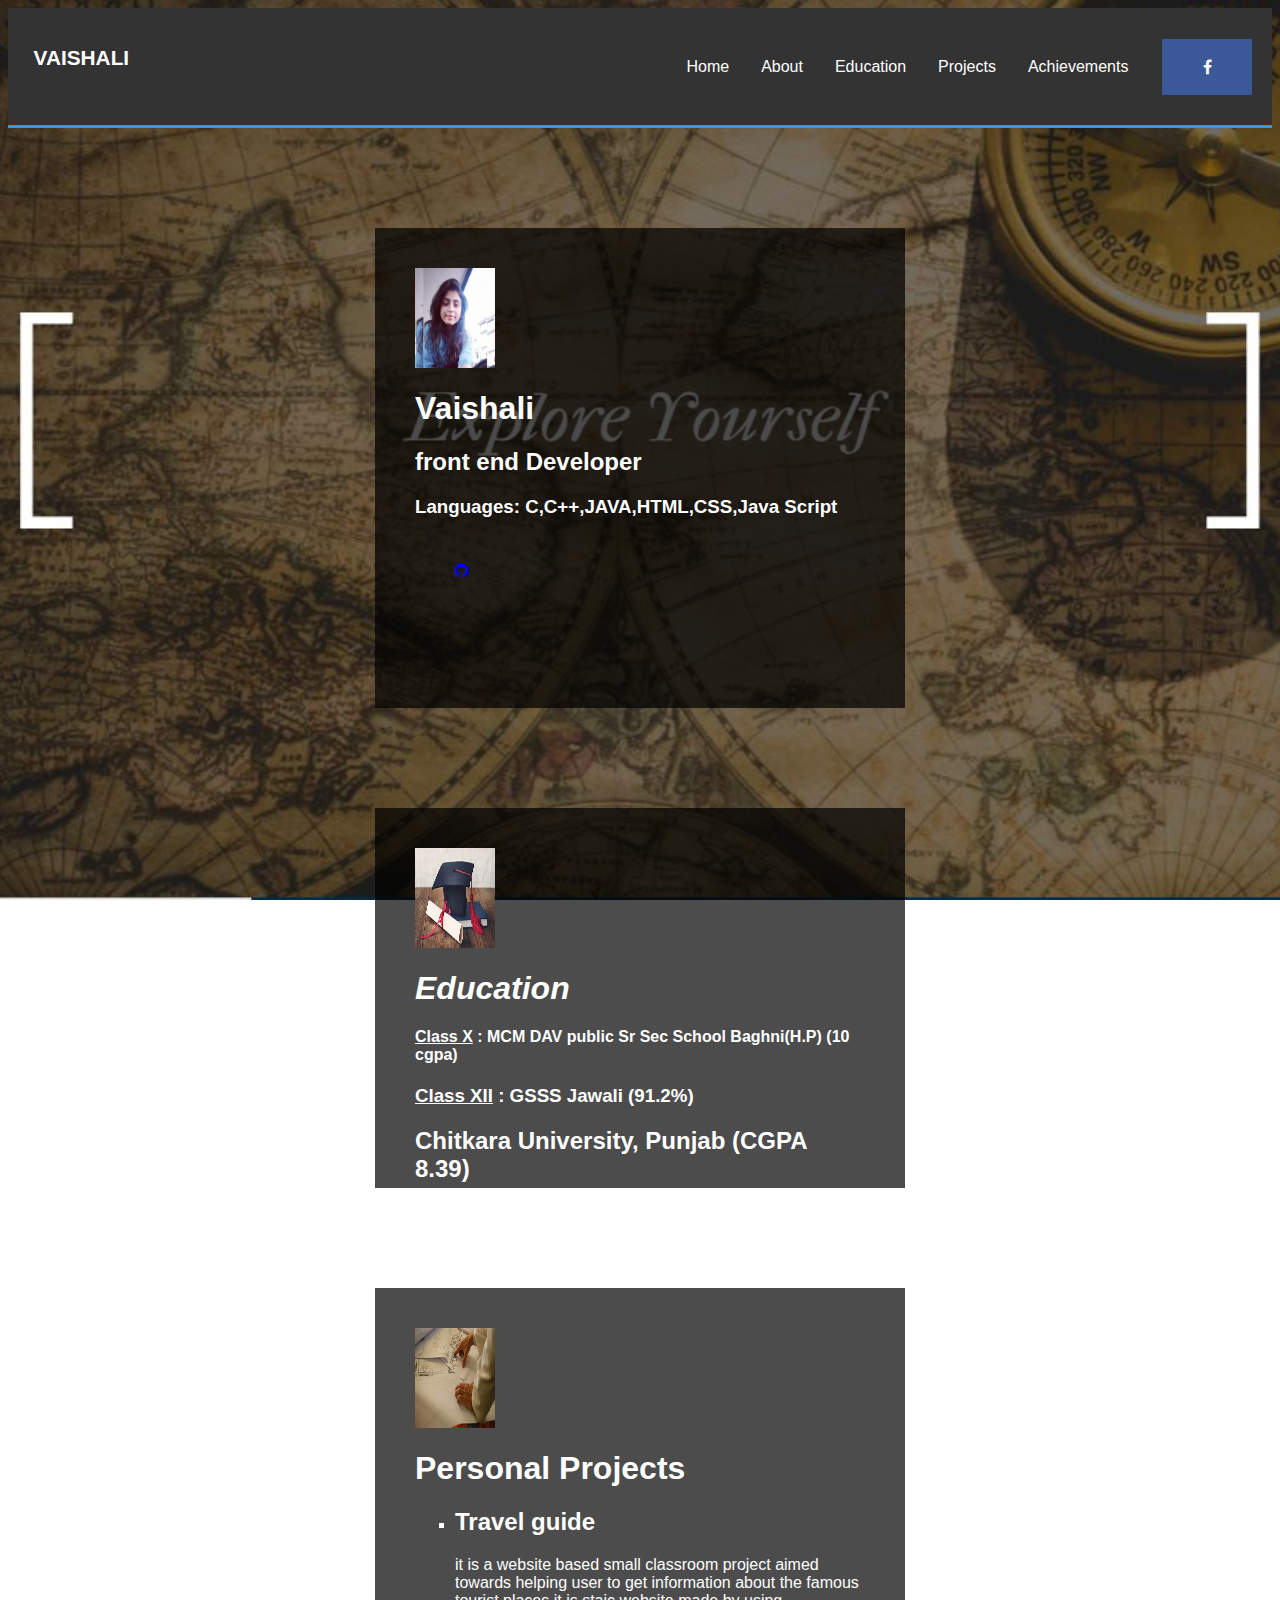
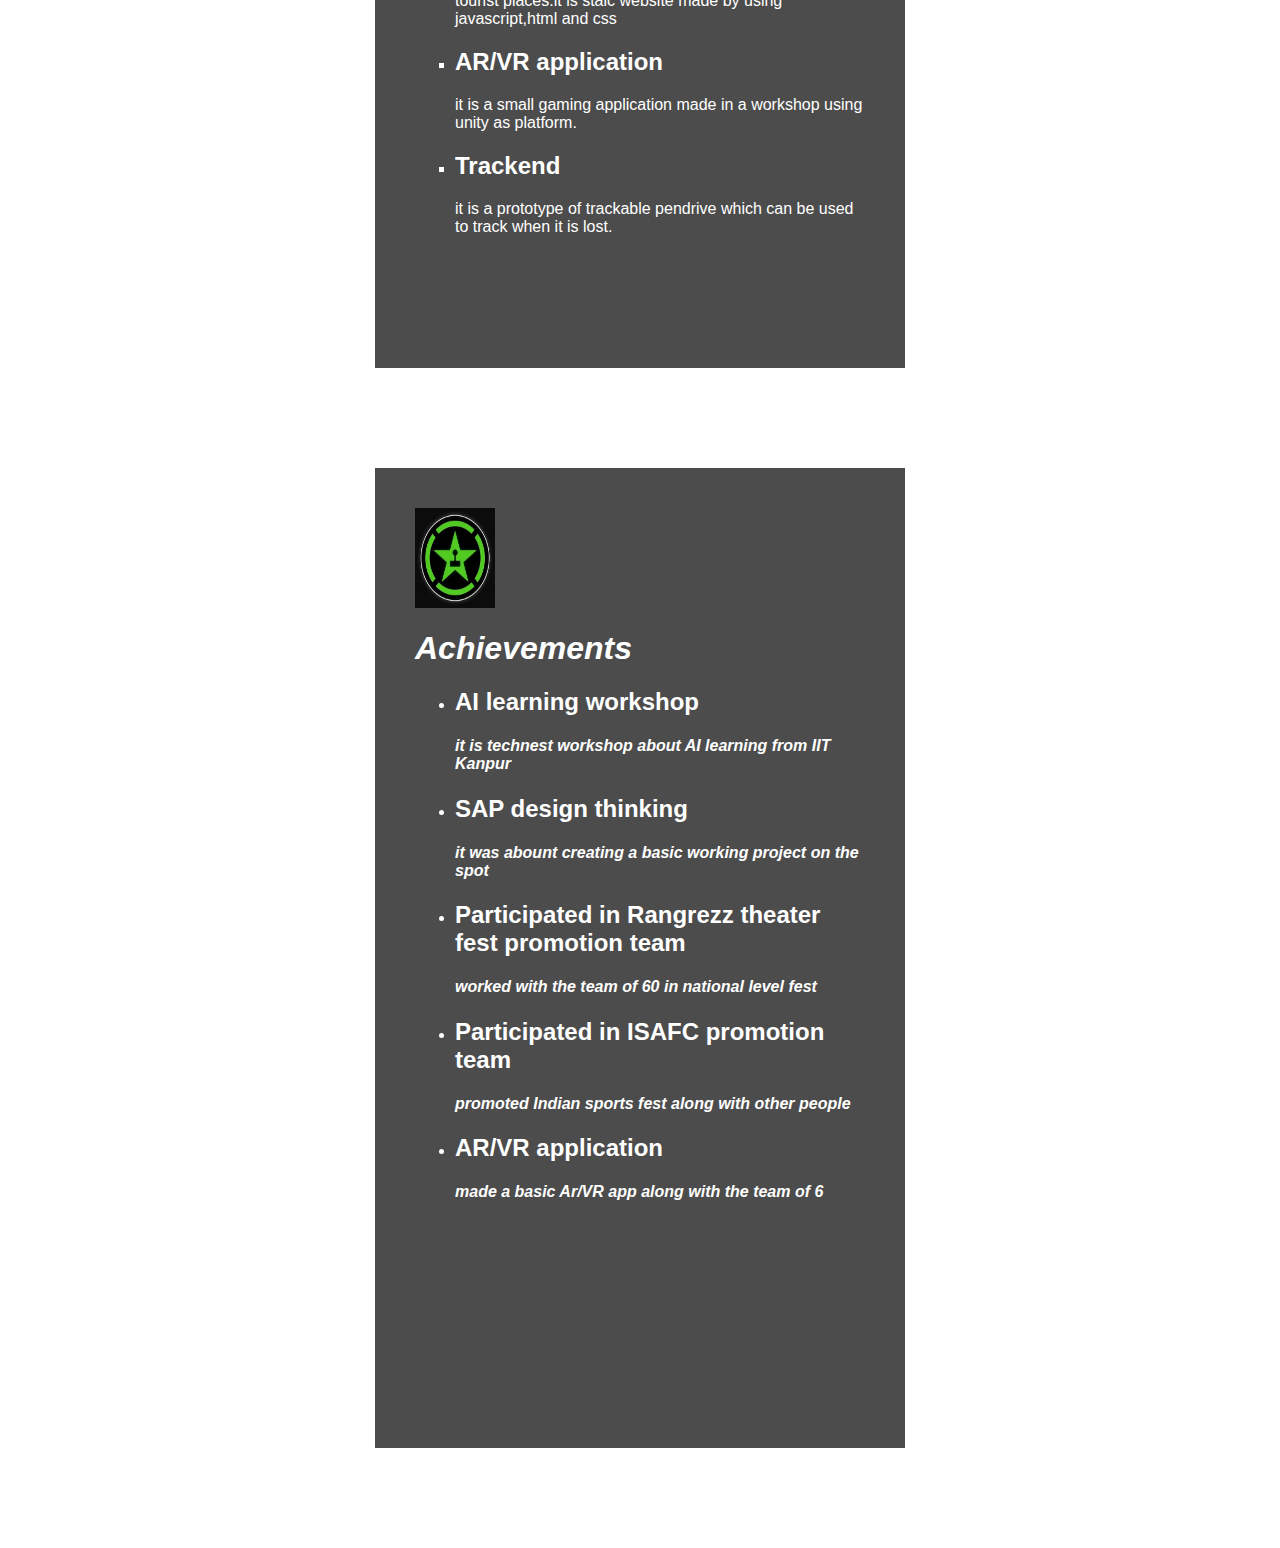
<file: index.html>
<html>
<head>
<link rel="stylesheet" type="text/css" href="style.css">
<link rel="stylesheet" href="https://cdnjs.cloudflare.com/ajax/libs/font-awesome/4.7.0/css/font-awesome.min.css"> 
</head>
<body>
    <nav id="navbar">
        <h2><a href="#home"><span class="text-primary">VAISHALI</span> </a></h2>
        <ul>
            <li><a href="#home">Home</a></li>
            <li><a href="#con">About</a></li>
            <li><a href="#ed">Education</a></li>
            <li><a href="#proj">Projects</a></li>
            <li><a href="#ach">Achievements</a></li>
            <a href="https://www.facebook.com/"><i class="fa fa-facebook"></i></a>
    </nav>
<div class="content" id="con">
<img src="vk.jpg" class="profile_pic">
    <h1>Vaishali</h1>
    <h2>front end Developer</h2>
    <h3>Languages: C,C++,JAVA,HTML,CSS,Java Script</h3>
    
    
    <a href="https://www.github.com/vaishali998" class="fa fa-github"></a>
    
</div>
<div class="education" id="ed">
<img src="edu.jpg" class="profile_pic">
    <h1><i>Education</i></h1>
    <h4><u>Class X</u> : MCM DAV public Sr Sec School Baghni(H.P) (10 cgpa)</h4>
    <h3><u>Class XII</u> : GSSS Jawali (91.2%)</h3>
    <h2>Chitkara University, Punjab (CGPA 8.39)</h2>
    
</div>

<div class="projects" id="proj">
<img src="project.jpg" class="profile_pic">
<h1>Personal Projects</h1>
<p>
<ul style="list-style-type:square;">
<li><h2>Travel guide</h2>
it is a website based small classroom project aimed towards helping user to get information about the famous tourist places.it is staic  website made by using javascript,html and css </li>
<li> <h2>AR/VR application</h2>
it is a small gaming application made in a workshop using unity as platform.</li>
<li> <h2>Trackend</h2>
	it is a prototype of trackable pendrive which can be used to track when it is lost.</li>

</ul>
</p>
</div>
<div class="achievements" id="ach">
<img src="acv.jpg" class="profile_pic">
<h1><i>Achievements</i></h1>
<ul style="list-style-type:disc;">
    <li><h2>AI learning workshop</h2>
    <h4><i>it is technest workshop about AI learning from IIT Kanpur</i></h4></li>
    <li><h2>SAP design thinking </h2>
    <h4><i>it was abount creating a basic working project on the spot </i></h4></li>
    <li><h2>Participated  in Rangrezz theater fest promotion team</h2>
    <h4><i>worked with the team of 60 in national level fest</i></h4></li>
    <li><h2>Participated  in ISAFC promotion team</h2>
    <h4><i>promoted Indian sports fest along with other people</i></h4></li>
    <li><h2>AR/VR application</h2>
    <h4><i>made a basic Ar/VR app along with the team of 6</i></h4></li>
   
    </ul>
</div>
</body>
</html>
</file>
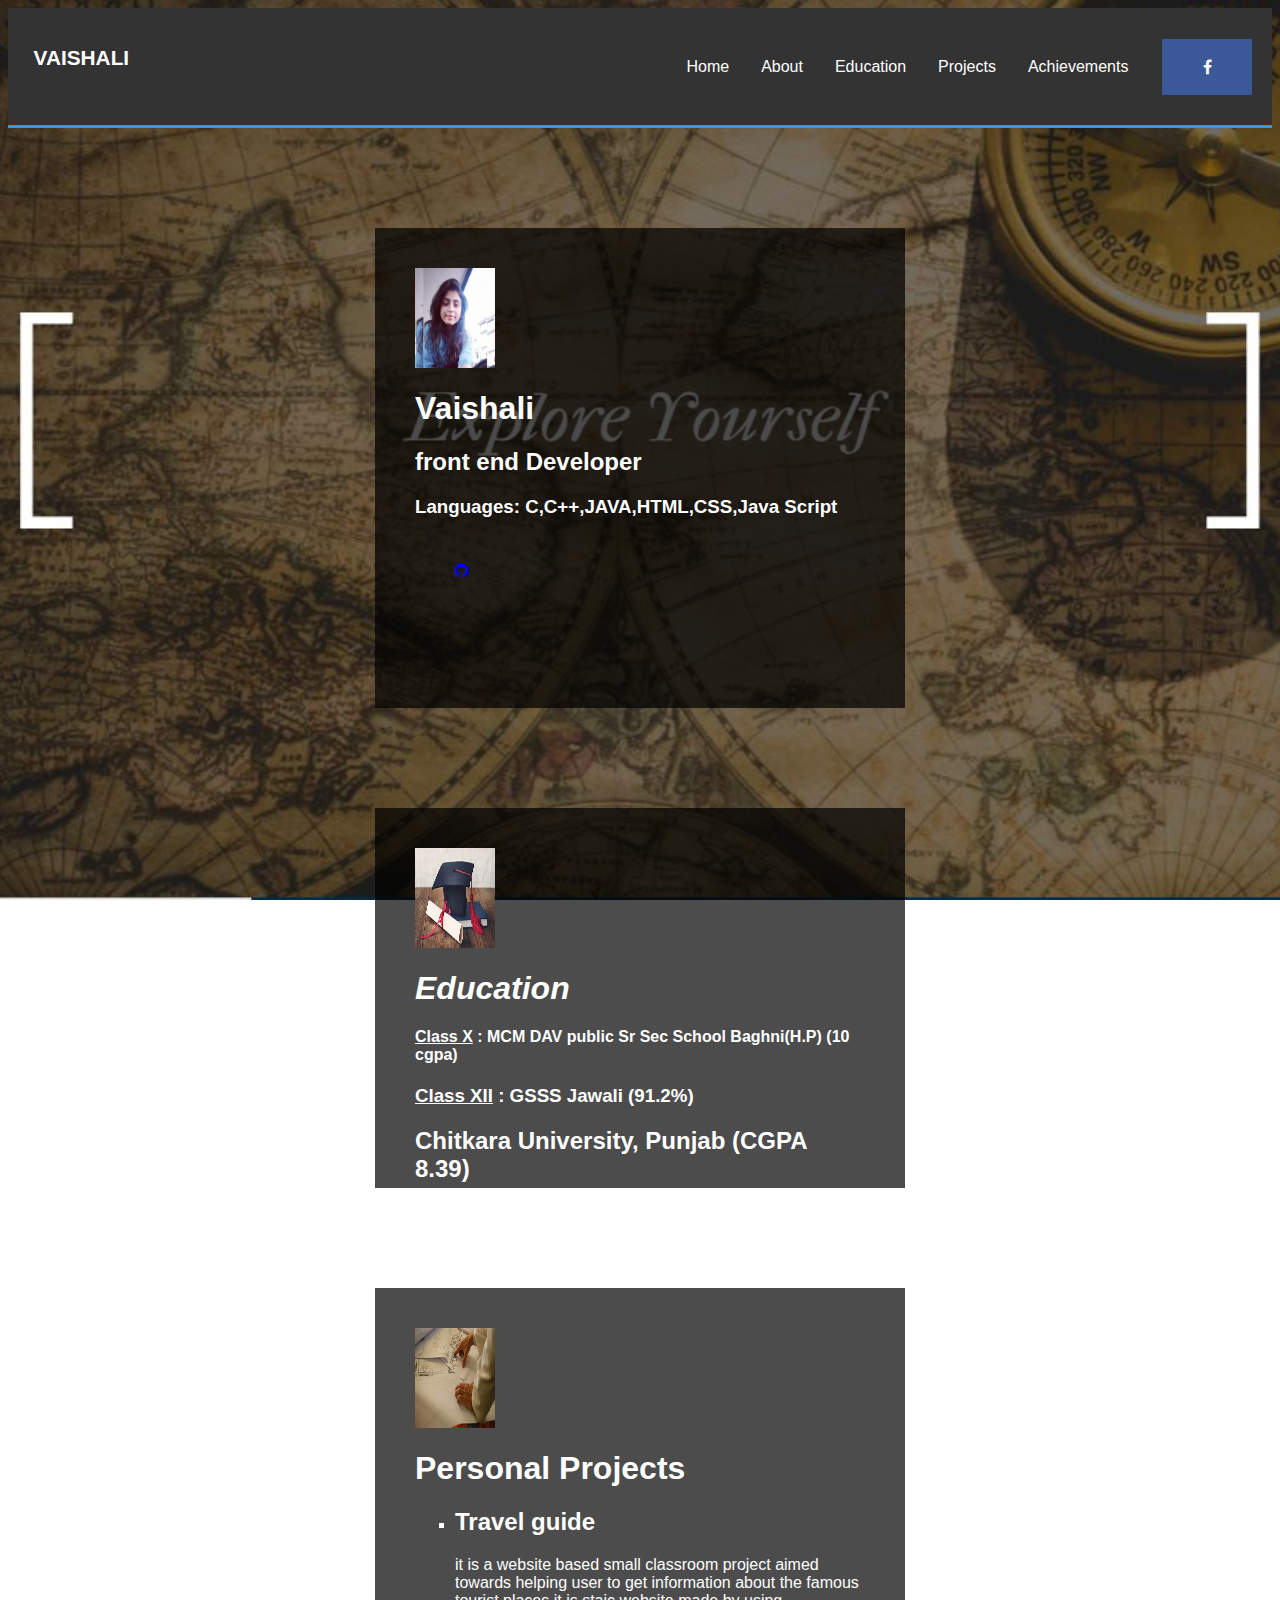
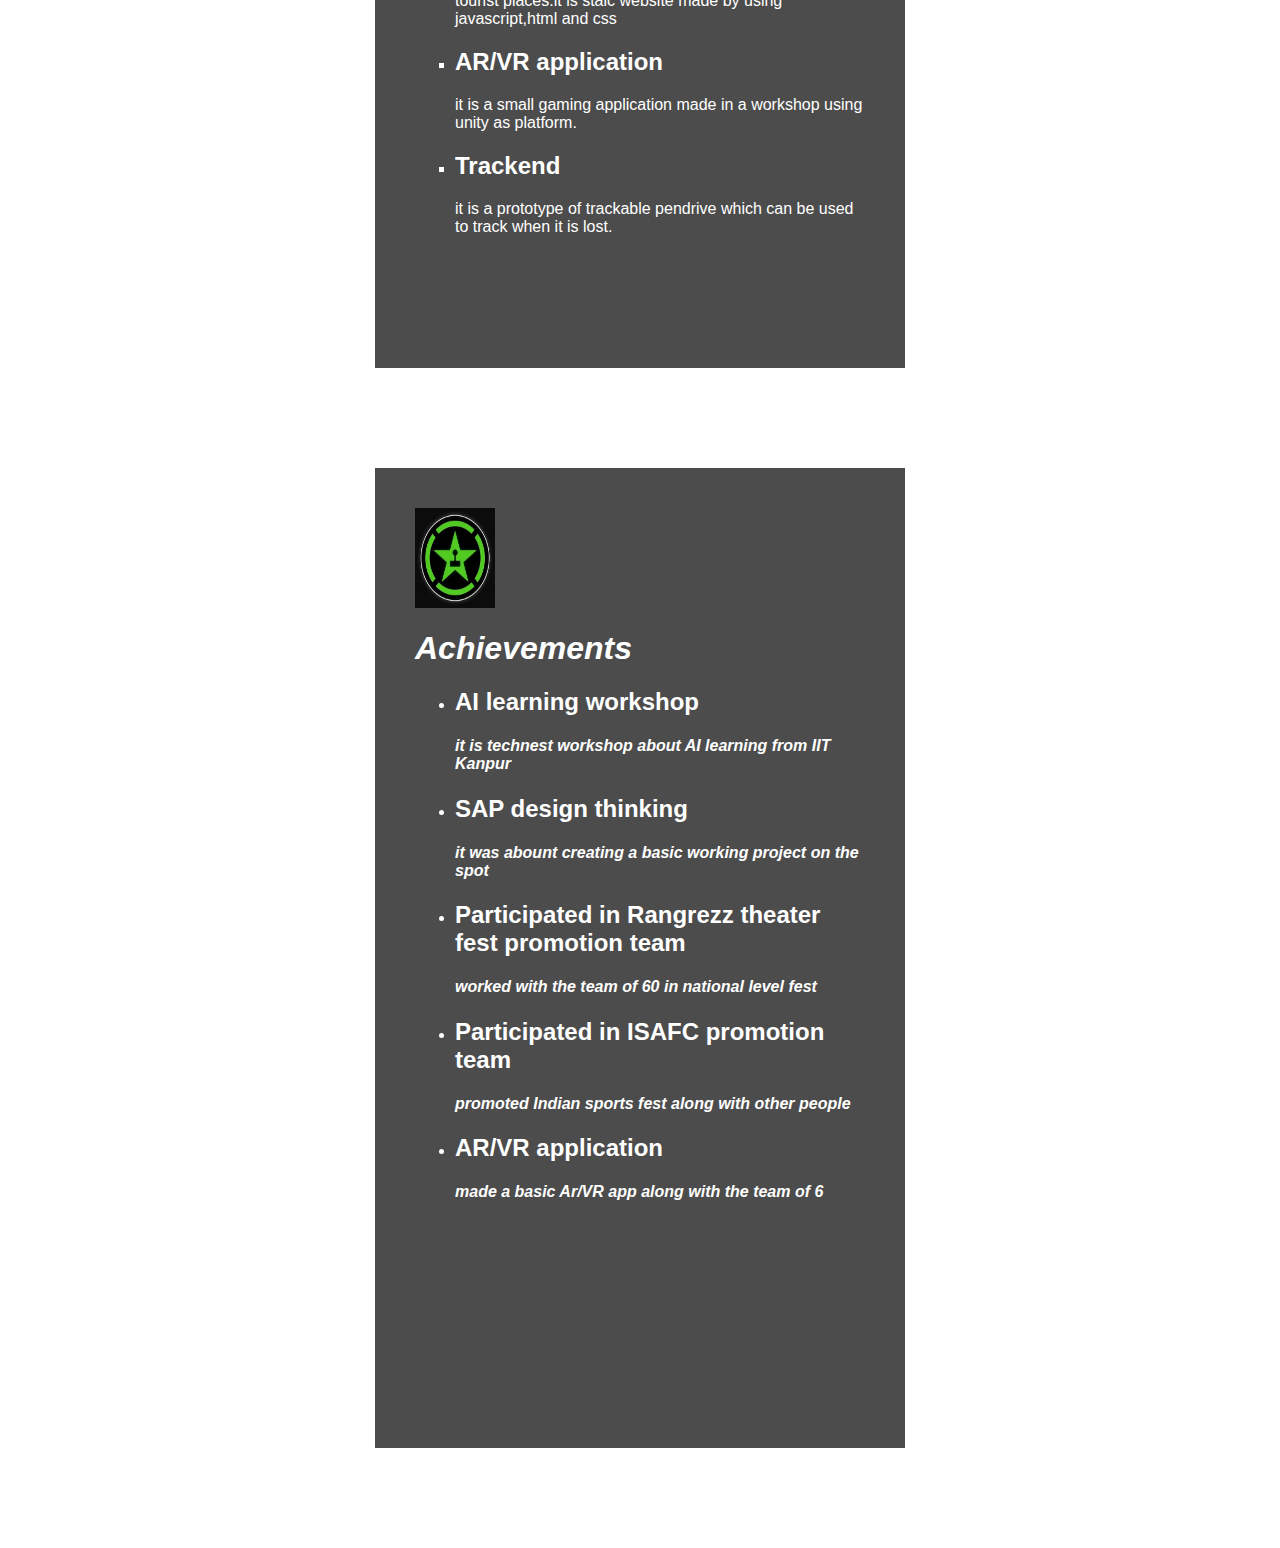
<file: resume.html>
<html>
<head>
<link rel="stylesheet" type="text/css" href="style.css">
<link rel="stylesheet" href="https://cdnjs.cloudflare.com/ajax/libs/font-awesome/4.7.0/css/font-awesome.min.css"> 
</head>
<body>
    <nav id="navbar">
        <h2><a href="#home"><span class="text-primary">VAISHALI</span> </a></h2>
        <ul>
            <li><a href="#home">Home</a></li>
            <li><a href="#con">About</a></li>
            <li><a href="#ed">Education</a></li>
            <li><a href="#proj">Projects</a></li>
            <li><a href="#ach">Achievements</a></li>
            <a href="https://www.facebook.com/"><i class="fa fa-facebook"></i></a>
    </nav>
<div class="content" id="con">
<img src="vk.jpg" class="profile_pic">
    <h1>Vaishali</h1>
    <h2>front end Developer</h2>
    <h3>Languages: C,C++,JAVA,HTML,CSS,Java Script</h3>
    
    
    <a href="https://www.github.com/vaishali998" class="fa fa-github"></a>
    
</div>
<div class="education" id="ed">
<img src="edu.jpg" class="profile_pic">
    <h1><i>Education</i></h1>
    <h4><u>Class X</u> : MCM DAV public Sr Sec School Baghni(H.P) (10 cgpa)</h4>
    <h3><u>Class XII</u> : GSSS Jawali (91.2%)</h3>
    <h2>Chitkara University, Punjab (CGPA 8.39)</h2>
    
</div>

<div class="projects" id="proj">
<img src="project.jpg" class="profile_pic">
<h1>Personal Projects</h1>
<p>
<ul style="list-style-type:square;">
<li><h2>Travel guide</h2>
it is a website based small classroom project aimed towards helping user to get information about the famous tourist places.it is staic  website made by using javascript,html and css </li>
<li> <h2>AR/VR application</h2>
it is a small gaming application made in a workshop using unity as platform.</li>
<li> <h2>Trackend</h2>
	it is a prototype of trackable pendrive which can be used to track when it is lost.</li>

</ul>
</p>
</div>
<div class="achievements" id="ach">
<img src="acv.jpg" class="profile_pic">
<h1><i>Achievements</i></h1>
<ul style="list-style-type:disc;">
    <li><h2>AI learning workshop</h2>
    <h4><i>it is technest workshop about AI learning from IIT Kanpur</i></h4></li>
    <li><h2>SAP design thinking </h2>
    <h4><i>it was abount creating a basic working project on the spot </i></h4></li>
    <li><h2>Participated  in Rangrezz theater fest promotion team</h2>
    <h4><i>worked with the team of 60 in national level fest</i></h4></li>
    <li><h2>Participated  in ISAFC promotion team</h2>
    <h4><i>promoted Indian sports fest along with other people</i></h4></li>
    <li><h2>AR/VR application</h2>
    <h4><i>made a basic Ar/VR app along with the team of 6</i></h4></li>
   
    </ul>
</div>
</body>
</html>
</file>
<file: style.css>
html{ 
    background: url(explore.jpg) no-repeat center center fixed; 
    -webkit-background-size: cover;
    -moz-background-size: cover;
    -o-background-size: cover;
    background-size: cover;
    font-family: 'Helvetica Neue' , sans-serif;
    scroll-behavior: smooth;
  }
  body {
     font-family: "HelveticaNeue-Light", "Helvetica Neue Light", "Helvetica Neue", Helvetica, Arial, "Lucida Grande", sans-serif; 
     font-weight: 300;
     color: white;
  }
  
  .content {
      background-color: rgba(0,0,0,0.7);
      color: white;
      padding: 40px;
      height: 400px;
      width: 450px;
      margin: 100px auto;
  
  }
  .education {
          background-color: rgba(0,0,0,0.7);
      color: white;
      padding: 40px;
      height: 300px;
      width: 450px;
      margin: 100px auto;
  }
  
  .projects {
      background-color: rgba(0,0,0,0.7);
      color: white;
      padding: 40px;
      height: 600px;
      width: 450px;
      margin: 100px auto;	
      
  }
  .achievements {
      background-color: rgba(0,0,0,0.7);
      color: white;
      padding: 40px;
      height: 900px;
      width: 450px;
      margin: 100px auto;	
  }
  .fa {
    padding: 20px;
    font-size: 30px;
    width: 50px;
    text-align: center;
    text-decoration: none;
    margin: 5px 2px;
  }
  
  .fa:hover {
      opacity: 0.7;
  }
  
  .fa-linkedin {
    background: #007bb5;
    color: white;
  }
  .fa-google {
    background: #dd4b39;
    color: white;
  }
  .profile_pic {
      height: 100px;
      width: 80px;
  
  }
  a {
    text-decoration: none;
    display: inline-block;
    padding: 8px 16px;
  }
  
  a:hover {
    background-color: #ddd;
    color: black;
  }
  
  #navbar {
      display: flex;
      justify-content: space-between;
      background: #333;
      color: black;
      padding: 0.1rem ;
      position: relative;
      top: 0;
      z-index: 1;
      border-bottom: 3px solid #3693ff;
  }
  #navbar ul {
      display: flex;
      align-items: center;
      list-style: none;
  
  }
  #navbar h2 a {
      color: white;
      text-decoration: none;
      padding: 1rem;
      font-size: 1.3rem;
      margin:0 0.5rem;
      border-radius: 5px;
      transition: background-color -3s;
  }
  #navbar li a {
      color:white;
       
  }
  
  .fa-facebook {
    background: #3B5998;
    color: white;
    font-size: 10px;
  }
</file>
